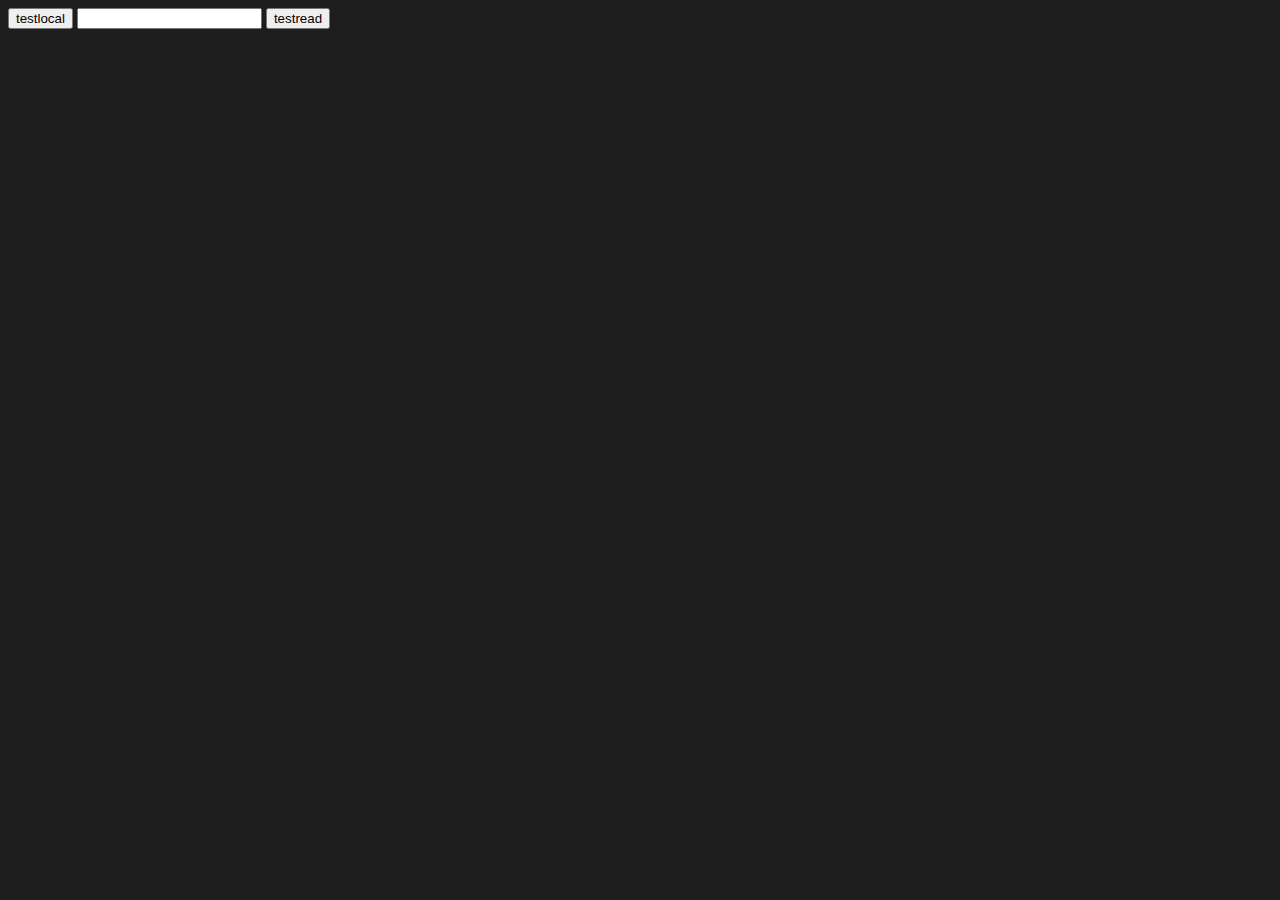
<file: seite2.html>
<!DOCTYPE html>
<html lang="de" dir="ltr">
<link rel="stylesheet" href="styles.css">
  <head>
    <meta charset="utf-8">
    <title>Kratzi Worts</title>
  </head>
  <body id="körper">
    <div class="playerSelect">

    <button type="button" name="button" onclick="storagetest()">testlocal</button>
    <input id="storagetestout"type="text" name="" value="">
  <button type="button" name="button" onclick="sync()">testread</button>

<script type="text/javascript" src="fragen.js"></script>

    <script type="text/javascript" type="text/">



function storagetest() {
document.getElementById("storagetestout").value = localStorage.getItem("Storage");
}


function sync() {
    let y = 0;
    let x = Math.floor(Math.random() * 3);

    for (let ir = 0; ir < 100; ir++) {
      if (fragen[x] == undefined) {
        x = Math.floor(Math.random() * fragen.length);
      }
      else {
    document.getElementById("storagetestout").value = fragen[x];
    break;
  }
}

    fragen.splice(x,1);
}


    </script>
    </div>
  </body>
</html>
</file>
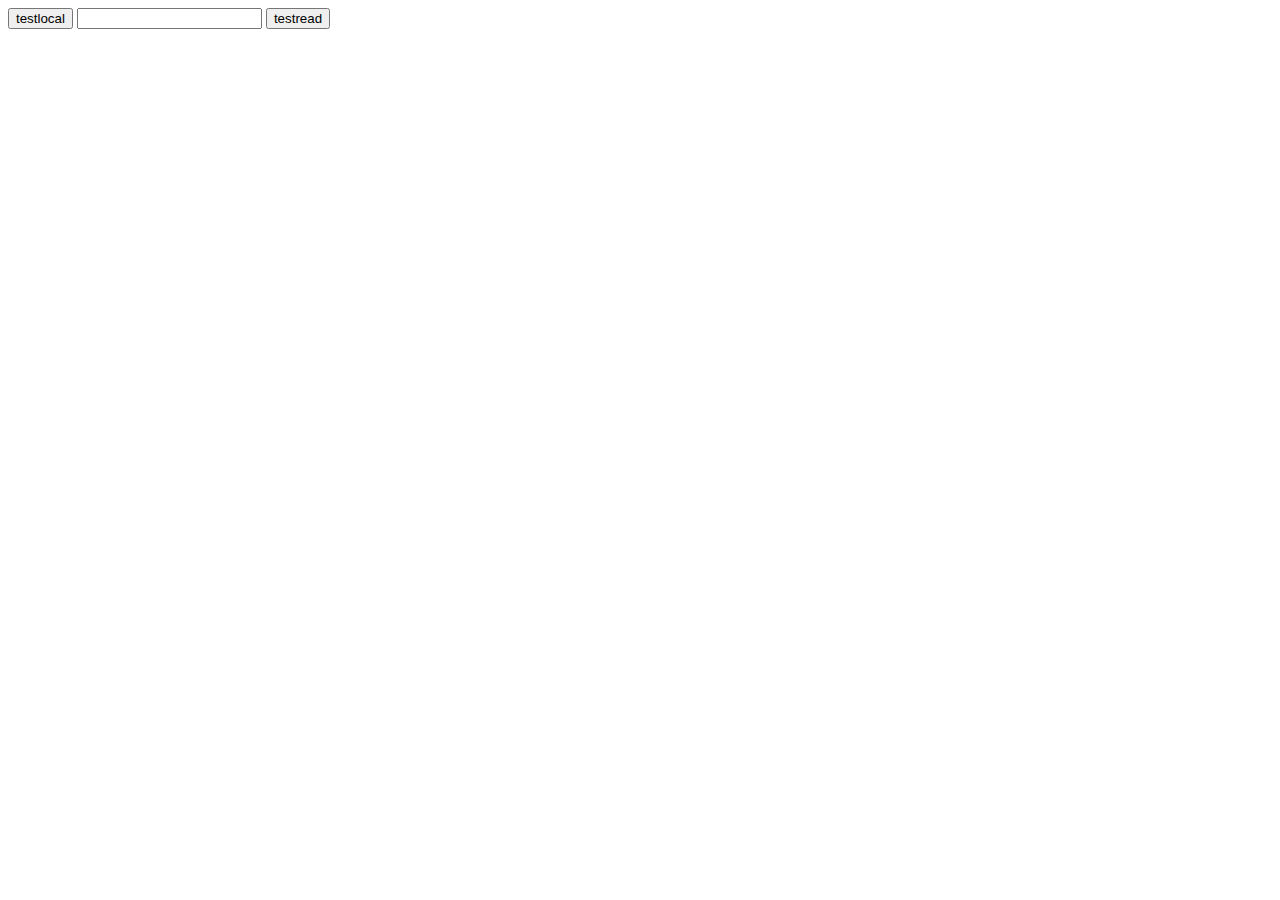
<file: web/seite2.html>
<!DOCTYPE html>
<html lang="de" dir="ltr">
<link rel="../stylesheet" href="styles.css">
  <head>
    <meta charset="utf-8">
    <title>Test</title>
  </head>
  <body id="körper">
    <div class="playerSelect">

    <button type="button" name="button" onclick="storagetest()">testlocal</button>
    <input id="storagetestout"type="text" name="" value="">
  <button type="button" name="button" onclick="sync()">testread</button>

<script type="text/javascript" src="fragen.js"></script>

    <script type="text/javascript" type="text/">



function storagetest() {
document.getElementById("storagetestout").value = localStorage.getItem("Storage");
}


function sync() {
    let y = 0;
    let x = Math.floor(Math.random() * 3);

    for (let ir = 0; ir < 100; ir++) {
      if (fragen[x] == undefined) {
        x = Math.floor(Math.random() * fragen.length);
      }
      else {
    document.getElementById("storagetestout").value = fragen[x];
    break;
  }
}

    fragen.splice(x,1);
}


    </script>
    </div>
  </body>
</html>
</file>
<file: styles.css>
#körper{
  background-color: #1e1e1e
}

.hrefs {
color: white;
margin-left: 10px;
}
</file>
